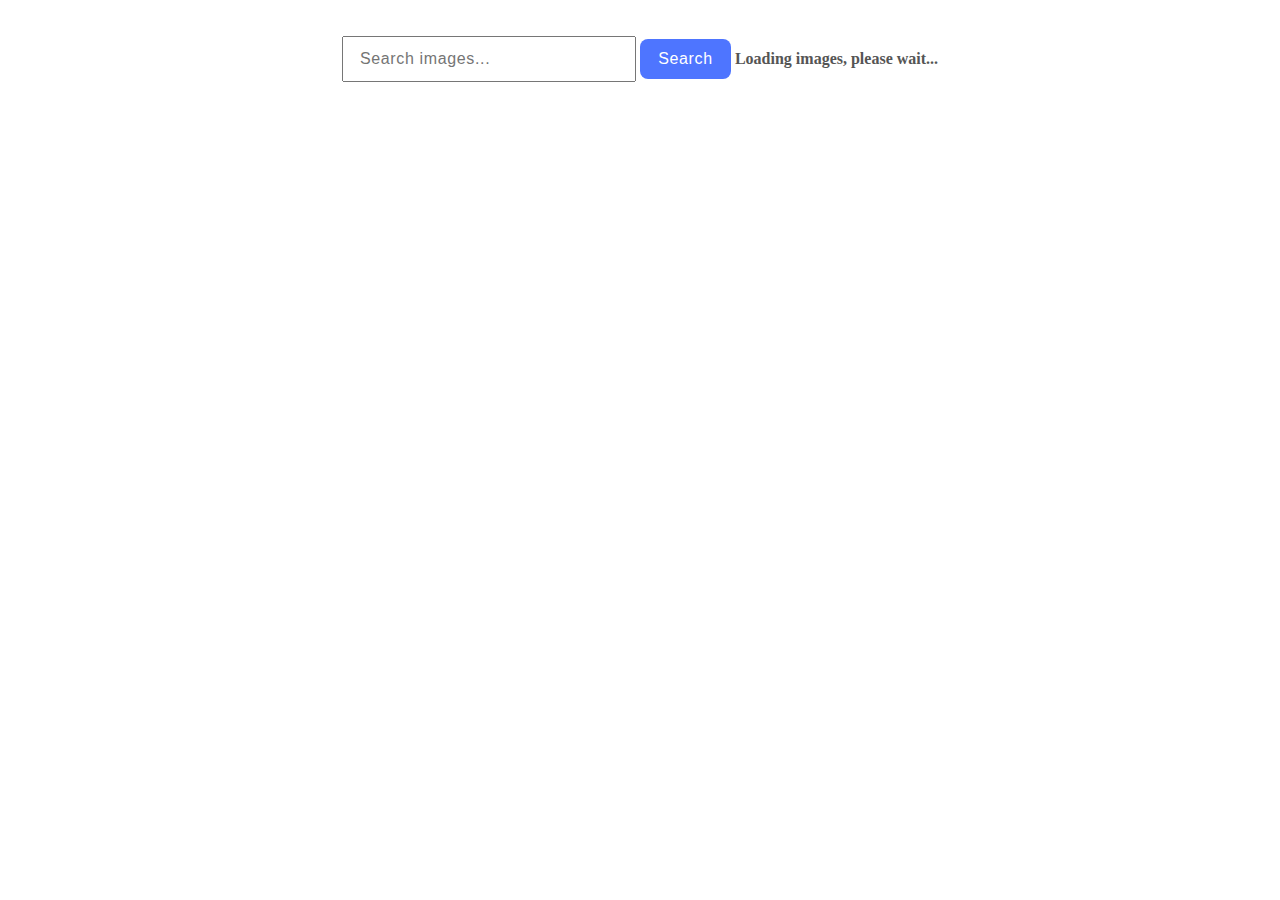
<file: src/index.html>
<!DOCTYPE html>
<html lang="en">
  <head>
    <meta charset="UTF-8" />
    <link rel="icon" type="image/svg+xml" href="/favicon.svg" />
    <meta name="viewport" content="width=device-width, initial-scale=1.0" />
    <title>Vanilla App Template</title>
    <link rel="stylesheet" href="./css/styles.css" />
  </head>
  <body>
    <main>
      <div class="container">
        <form class="form-search">
          <input
            type="text"
            name="user_query"
            class="input-form"
            placeholder="Search images..."
          />
          <button type="submit" class="btn-form">Search</button>
          <span class="loader">Loading images, please wait...</span>
        </form>

        <ul class="gallery"></ul>
      </div>
    </main>
    <script type="module" src="./main.js" defer></script>
  </body>
</html>
</file>
<file: src/css/styles.css>
/**
  |============================
  | include css partials with
  | default @import url()
  |============================
*/

img {
  display: block;
}

ul,
li {
  list-style-type: none;
  padding: 0;
}
body {
  font-family: 'Montserrat';
  font-size: 16px;
  font-weight: 400;
}
.container {
  display: flex;
  flex-direction: column; /* Змінюємо напрямок на колонку */
  align-items: center; /* Вирівнюємо по центру */
  justify-content: flex-start;
  margin-top: 36px;
  gap: 16px; /* Більший проміжок між елементами */
}

.form-search {
}
.input-form {
  font-weight: 400;
  font-size: 16px;
  line-height: 1.5;
  letter-spacing: 0.04em;
  color: #808080;
  width: 272px;
  height: 40px;
  padding-left: 16px;
}
.btn-form {
  border-radius: 8px;
  padding: 8px 16px;
  width: 91px;
  height: 40px;
  background: #4e75ff;
  border: none;
  font-weight: 500;
  font-size: 16px;
  line-height: 1.5;
  letter-spacing: 0.04em;
  color: #fff;
}
.loader {
  display: inline-block;
  font-size: 16px;
  font-weight: bold;
  color: #555;
  text-align: center;
  animation: blink 1.5s infinite;
}

.gallery {
  display: flex;
  flex-wrap: wrap;
  gap: 24px 24px;
}

.gallery-item {
  border: 1px solid #808080;
}

.gallery-image {
  width: 360px;
  height: 200px;
}
.inform {
  display: flex;
  padding-top: 4px;
  padding-bottom: 4px;
  justify-content: space-around;
}

.inform-title {
  font-size: 14px;
  font-weight: 600;
  line-height: 1.5;
  letter-spacing: 0.04em;
  text-align: center;
  color: #2e2f42;
}

.inform-dan {
  font-size: 12px;
  font-weight: 400;
  line-height: 24px;
  letter-spacing: 0.04em;
  text-align: center;
  color: #2e2f42;
}
</file>
